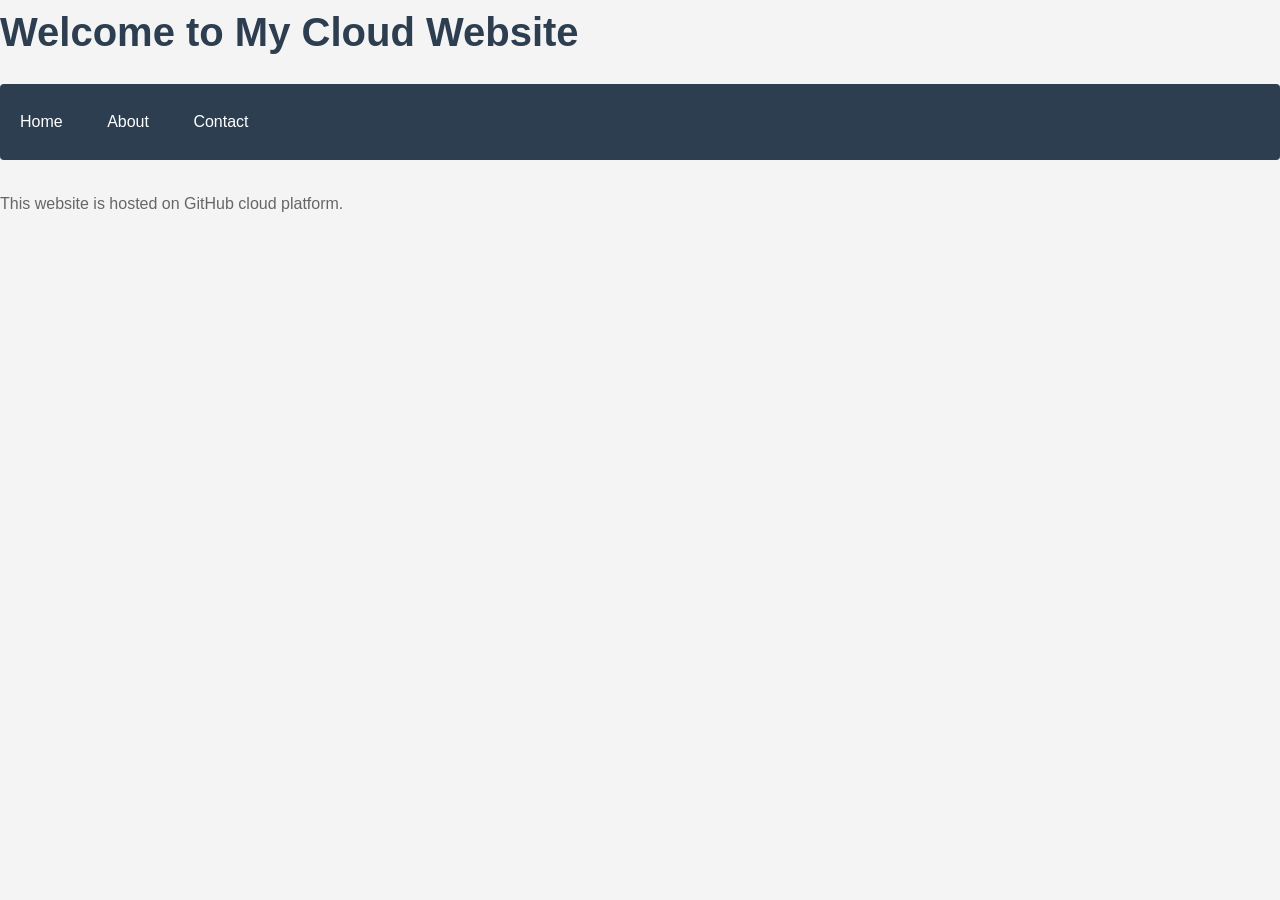
<file: index.html>
<!DOCTYPE html>
<html>
<head>
<title>My Cloud Website</title>
<link rel="stylesheet" href="style.css">
</head>
<body>
<h1>Welcome to My Cloud Website</h1>

<nav>
<a href="index.html">Home</a>
<a href="about.html">About</a>
<a href="contact.html">Contact</a>
</nav>

<p>This website is hosted on GitHub cloud platform.</p>
</body>
</html>
</file>
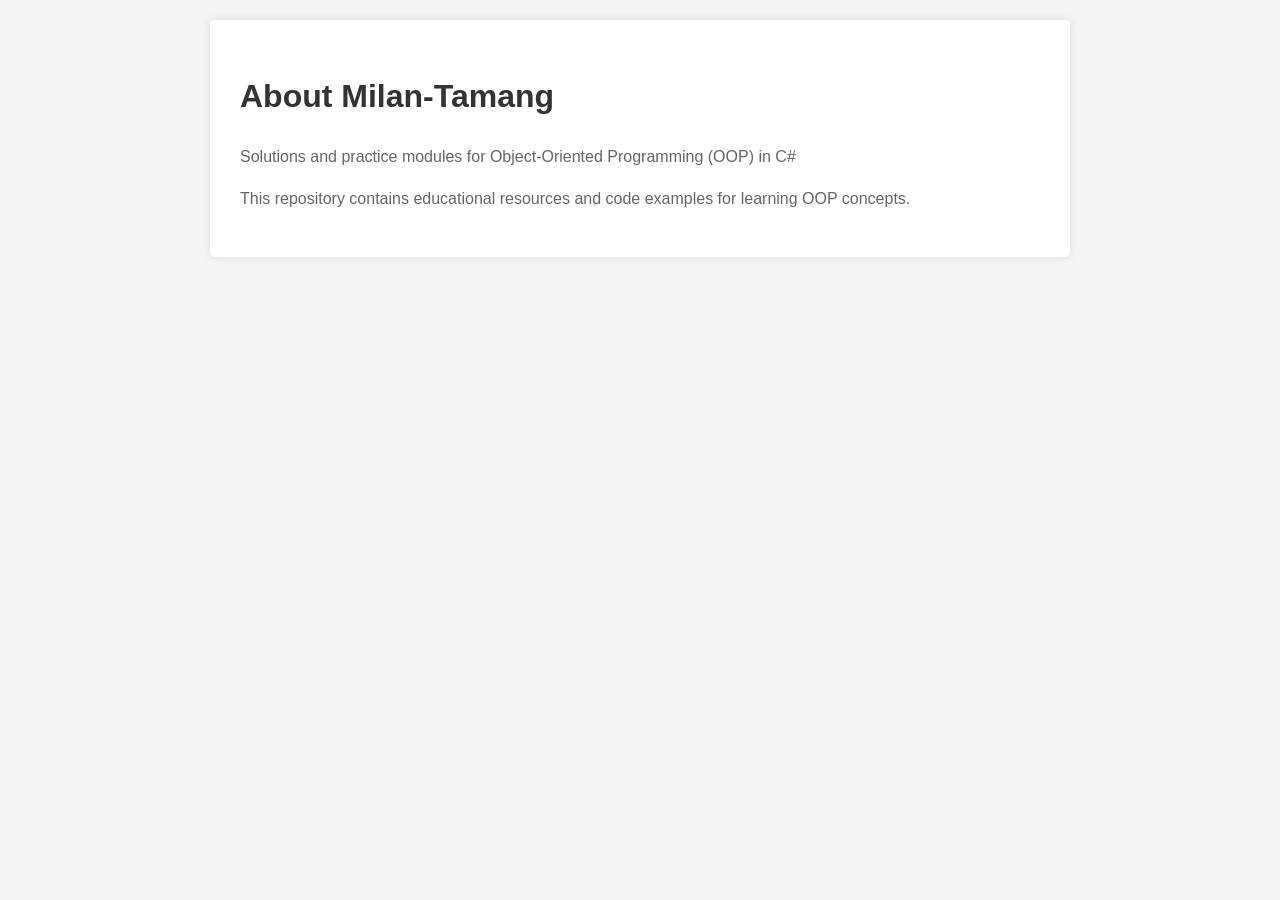
<file: about.html>
<!DOCTYPE html>
<html lang="en">
<head>
    <meta charset="UTF-8">
    <meta name="viewport" content="width=device-width, initial-scale=1.0">
    <title>About - Milan-Tamang</title>
    <style>
        body {
            font-family: Arial, sans-serif;
            line-height: 1.6;
            margin: 0;
            padding: 20px;
            background-color: #f4f4f4;
        }
        .container {
            max-width: 800px;
            margin: 0 auto;
            background-color: white;
            padding: 30px;
            border-radius: 5px;
            box-shadow: 0 0 10px rgba(0,0,0,0.1);
        }
        h1 {
            color: #333;
        }
        p {
            color: #666;
        }
    </style>
</head>
<body>
    <div class="container">
        <h1>About Milan-Tamang</h1>
        <p>Solutions and practice modules for Object-Oriented Programming (OOP) in C#</p>
        <p>This repository contains educational resources and code examples for learning OOP concepts.</p>
    </div>
</body>
</html>
</file>
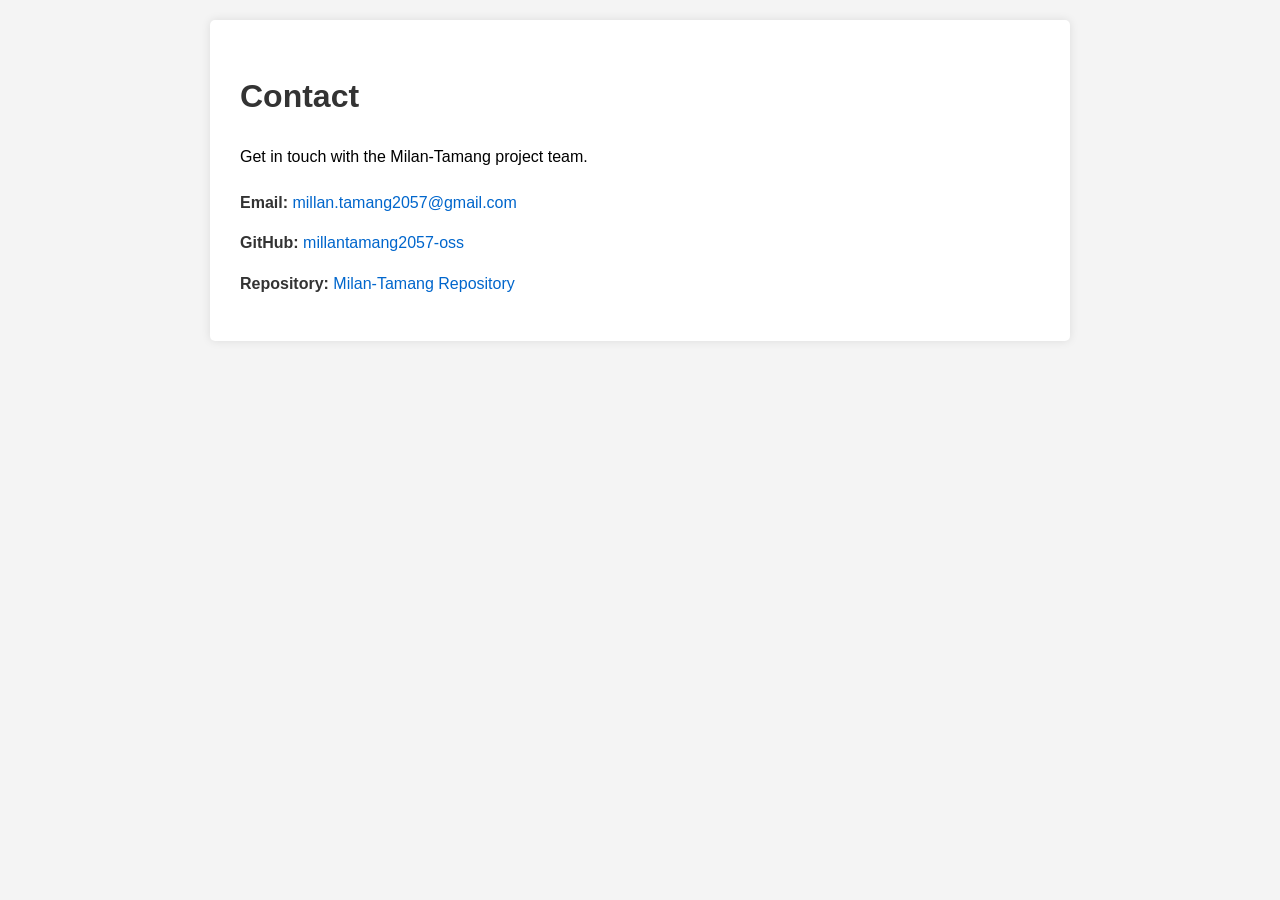
<file: contact.html>
<!DOCTYPE html>
<html lang="en">
<head>
    <meta charset="UTF-8">
    <meta name="viewport" content="width=device-width, initial-scale=1.0">
    <title>Contact - Milan-Tamang</title>
    <style>
        body {
            font-family: Arial, sans-serif;
            line-height: 1.6;
            margin: 0;
            padding: 20px;
            background-color: #f4f4f4;
        }
        .container {
            max-width: 800px;
            margin: 0 auto;
            background-color: white;
            padding: 30px;
            border-radius: 5px;
            box-shadow: 0 0 10px rgba(0,0,0,0.1);
        }
        h1 {
            color: #333;
        }
        .contact-info {
            margin-top: 20px;
        }
        .contact-item {
            margin-bottom: 15px;
            color: #666;
        }
        .contact-item strong {
            color: #333;
        }
        a {
            color: #0066cc;
            text-decoration: none;
        }
        a:hover {
            text-decoration: underline;
        }
    </style>
</head>
<body>
    <div class="container">
        <h1>Contact</h1>
        <p>Get in touch with the Milan-Tamang project team.</p>
        
        <div class="contact-info">
            <div class="contact-item">
                <strong>Email:</strong> <a href="mailto:millan.tamang2057@gmail.com">millan.tamang2057@gmail.com</a>
            </div>
            <div class="contact-item">
                <strong>GitHub:</strong> <a href="https://github.com/millantamang2057-oss" target="_blank">millantamang2057-oss</a>
            </div>
            <div class="contact-item">
                <strong>Repository:</strong> <a href="https://github.com/millantamang2057-oss/Milan-Tamang" target="_blank">Milan-Tamang Repository</a>
            </div>
        </div>
    </div>
</body>
</html>
</file>
<file: style.css>
/* General Styles */
* {
    margin: 0;
    padding: 0;
    box-sizing: border-box;
}

body {
    font-family: 'Segoe UI', Tahoma, Geneva, Verdana, sans-serif;
    line-height: 1.6;
    color: #333;
    background-color: #f4f4f4;
}

/* Container */
.container {
    max-width: 800px;
    margin: 0 auto;
    background-color: white;
    padding: 30px;
    border-radius: 8px;
    box-shadow: 0 2px 10px rgba(0, 0, 0, 0.1);
}

/* Headings */
h1 {
    color: #2c3e50;
    margin-bottom: 20px;
    font-size: 2.5rem;
}

h2 {
    color: #34495e;
    margin-top: 25px;
    margin-bottom: 15px;
    font-size: 1.8rem;
}

h3 {
    color: #34495e;
    margin-top: 20px;
    margin-bottom: 10px;
    font-size: 1.4rem;
}

/* Paragraphs */
p {
    color: #666;
    margin-bottom: 15px;
    line-height: 1.8;
}

/* Links */
a {
    color: #0066cc;
    text-decoration: none;
    transition: color 0.3s ease;
}

a:hover {
    color: #004499;
    text-decoration: underline;
}

a[target="_blank"]::after {
    content: ' ↗';
}

/* Contact Info */
.contact-info {
    margin-top: 20px;
    padding: 20px;
    background-color: #f9f9f9;
    border-left: 4px solid #0066cc;
    border-radius: 4px;
}

.contact-item {
    margin-bottom: 15px;
}

.contact-item strong {
    color: #2c3e50;
    display: inline-block;
    width: 100px;
}

/* Navigation (if needed) */
nav {
    background-color: #2c3e50;
    padding: 15px 0;
    margin-bottom: 30px;
    border-radius: 4px;
}

nav a {
    color: white;
    padding: 10px 20px;
    display: inline-block;
    transition: background-color 0.3s ease;
}

nav a:hover {
    background-color: #34495e;
    text-decoration: none;
}

/* Responsive Design */
@media (max-width: 768px) {
    .container {
        padding: 20px;
    }

    h1 {
        font-size: 2rem;
    }

    h2 {
        font-size: 1.5rem;
    }

    h3 {
        font-size: 1.2rem;
    }

    .contact-item strong {
        display: block;
        margin-bottom: 5px;
        width: 100%;
    }
}

@media (max-width: 480px) {
    body {
        padding: 10px;
    }

    .container {
        padding: 15px;
    }

    h1 {
        font-size: 1.5rem;
    }

    h2 {
        font-size: 1.3rem;
    }

    h3 {
        font-size: 1.1rem;
    }
}
</file>
